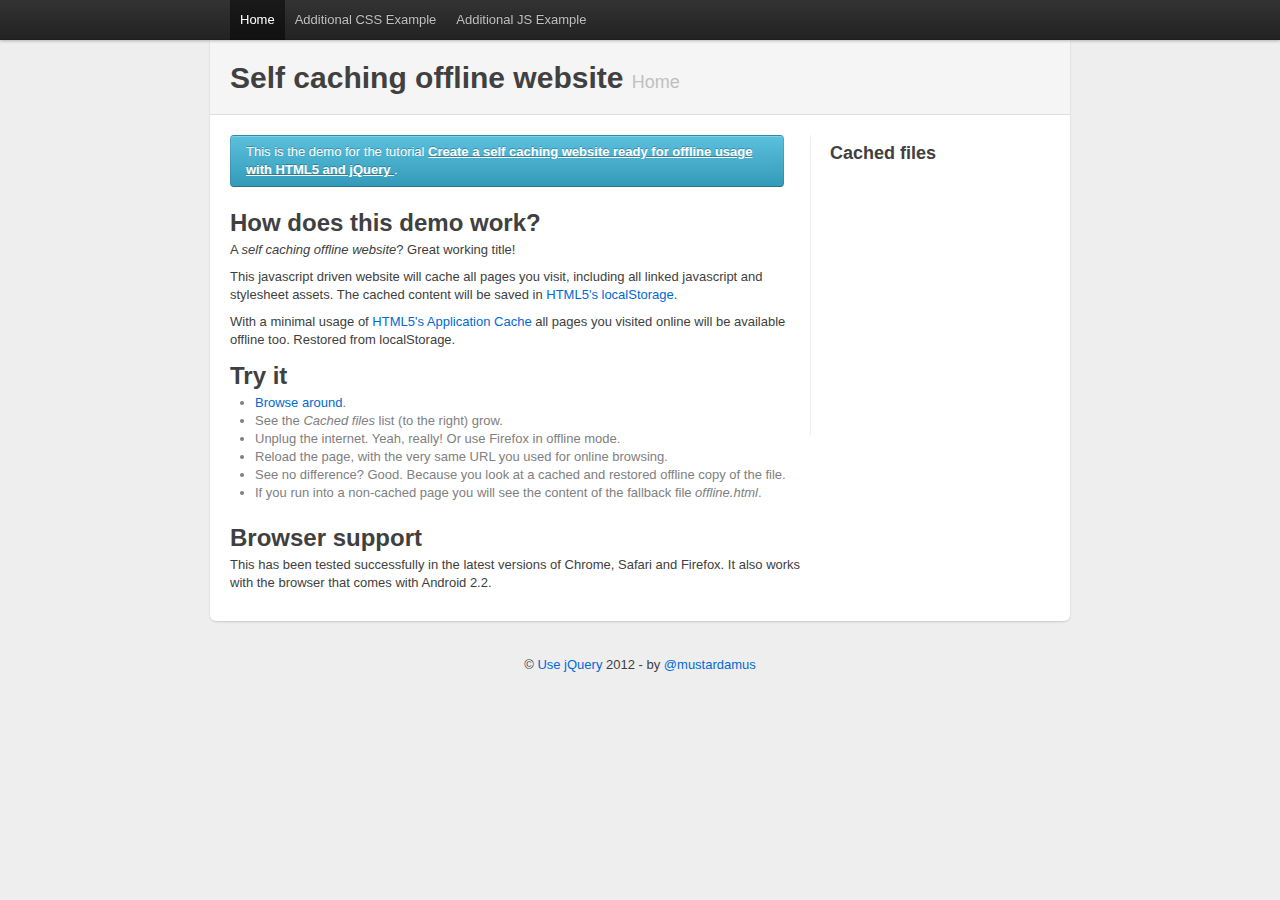
<file: index.html>
<!DOCTYPE html>
<html manifest="offline.appcache">
  <head>
    <title>Self caching offline website - Additional CSS Example</title>
    
    <link href='css/bootstrap.min.css' rel='stylesheet' type='text/css' />
    <link href='css/demo.css' rel='stylesheet' type='text/css' />
    
    <script src='js/jquery.js'></script>
    <script src='js/scow.js'></script>
  </head>
  <body>
    <div class="topbar">
      <div class="fill">
        <div class="container">
          <ul class="nav">
            <li class="active"><a href="index.html">Home</a></li>
            <li><a href="style.html">Additional CSS Example</a></li>
            <li><a href="javascript.html">Additional JS Example</a></li>
          </ul>
        </div>
      </div>
    </div>
    
    <div class="container">
      <div class="content">
        <div class="page-header">
          <h1>
            Self caching offline website
            <small>Home</small>
          </h1>
        </div>
        <div class="row">
          <div class="span10">
            <div class="alert-message info">
              This is the demo for the tutorial
              <a href="http://usejquery.com/posts/create-a-self-caching-website-ready-for-offline-usage-with-html5-and-jquery">
                Create a self caching website ready for offline usage with HTML5 and jQuery
              </a>.
            </div>
            
            <h2>How does this demo work?</h2>
            <p>
              A <em>self caching offline website</em>? Great working title! 
            </p>
            <p>
              This javascript driven website will cache all pages you visit, including all linked javascript and stylesheet
              assets. The cached content will be saved in
              <a href="http://dev.w3.org/html5/webstorage/#the-localstorage-attribute">HTML5's localStorage</a>.
            </p>
            <p>
              With a minimal usage of <a href="http://www.w3.org/TR/html5/offline.html#appcache">HTML5's Application Cache</a>
              all pages you visited online will be available offline too. Restored from localStorage.
            </p>
            
            <h2>Try it</h2>
            <ul>
              <li><a href="style.html">Browse</a> <a href="javascript.html">around</a>.</li>
              <li>See the <em>Cached files</em> list (to the right) grow.</li>
              <li>Unplug the internet. Yeah, really! Or use Firefox in offline mode.</li>
              <li>Reload the page, with the very same URL you used for online browsing.</li>
              <li>See no difference? Good. Because you look at a cached and restored offline copy of the file.</li>
              <li>If you run into a non-cached page you will see the content of the fallback file <em>offline.html</em>.</li>
            </ul>
            
            <h2>Browser support</h2>
            <p>
              This has been tested successfully in the latest versions of Chrome, Safari and Firefox. It also works
              with the browser that comes with Android 2.2.
            </p>
          </div>
          <div class="span4">
            <h3>Cached files</h3>
            <p><a class="btn" href="/new_cache" id="new-cache">Trigger New Cache</a></p>

            <ol id="cached-files"></ol>
          </div>
        </div>
      </div>

      <footer>
        <p>
          &copy; <a href="http://usejquery.com">Use jQuery</a> 2012
          - by <a href="http://twitter.com/mustardamus">@mustardamus</a>
        </p>
      </footer>
    </div>
  </body>
</html>
</file>
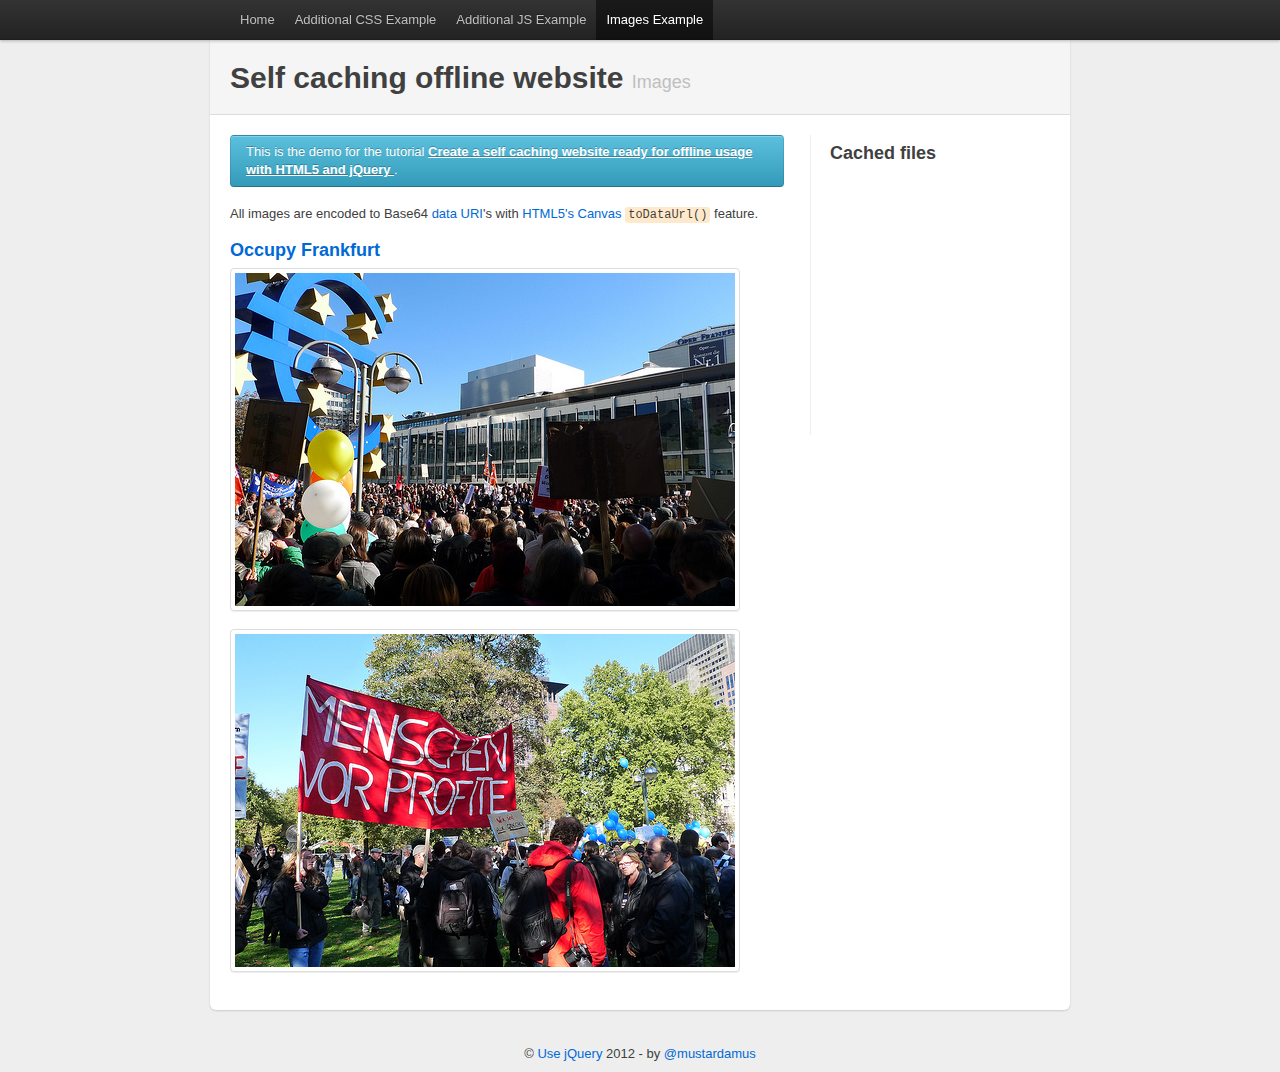
<file: images.html>
<!DOCTYPE html>
<html>
  <head>
    <title>Self caching offline website - Images Example</title>
    
    <link href='css/bootstrap.min.css' rel='stylesheet' type='text/css' />
    <link href='css/demo.css' rel='stylesheet' type='text/css' />
    
    <script src='js/jquery.js'></script>
    <script src='js/scow.js'></script>
  </head>
  <body>
    <div class="topbar">
      <div class="fill">
        <div class="container">
          <ul class="nav">
            <li><a href="index.html">Home</a></li>
            <li><a href="style.html">Additional CSS Example</a></li>
            <li><a href="javascript.html">Additional JS Example</a></li>
            <li class="active"><a href="images.html">Images Example</a></li>
          </ul>
        </div>
      </div>
    </div>
    
    <div class="container">
      <div class="content">
        <div class="page-header">
          <h1>
            Self caching offline website
            <small>Images</small>
          </h1>
        </div>
        <div class="row">
          <div class="span10">
            <div class="alert-message info">
              This is the demo for the tutorial
              <a href="http://usejquery.com/posts/create-a-self-caching-website-ready-for-offline-usage-with-html5-and-jquery">
                Create a self caching website ready for offline usage with HTML5 and jQuery
              </a>.
            </div>
            
            <p>
              All images are encoded to Base64 <a href="http://en.wikipedia.org/wiki/Data_URI_scheme">data URI</a>'s
              with <a href="http://www.w3.org/TR/html5/the-canvas-element.html#dom-canvas-todataurl">HTML5's Canvas</a>
              <code>toDataUrl()</code> feature.
            </p>
            
            <h3><a href="http://www.occupyfrankfurt.de/">Occupy Frankfurt</a></h3>
            
            <ul class="media-grid">
              <li>
                <a href="http://www.flickr.com/photos/scratchbeck/6246659696/in/photostream/">
                  <img class="thumbnail" src="images/occupy_ffm1.jpg" width="500" height="333" alt="">
                </a>
              </li>
              <li>
                <a href="http://www.flickr.com/photos/scratchbeck/6246138859/in/photostream/">
                  <img class="thumbnail" src="images/occupy_ffm2.jpg" width="500" height="333" alt="">
                </a>
              </li>
            </ul>
          </div>
          <div class="span4">
            <h3>Cached files</h3>
            <p><a class="btn" href="/new_cache" id="new-cache">Trigger New Cache</a></p>

            <ol id="cached-files"></ol>
          </div>
        </div>
      </div>

      <footer>
        <p>
          &copy; <a href="http://usejquery.com">Use jQuery</a> 2012
          - by <a href="http://twitter.com/mustardamus">@mustardamus</a>
        </p>
      </footer>
    </div>
  </body>
</html>
</file>
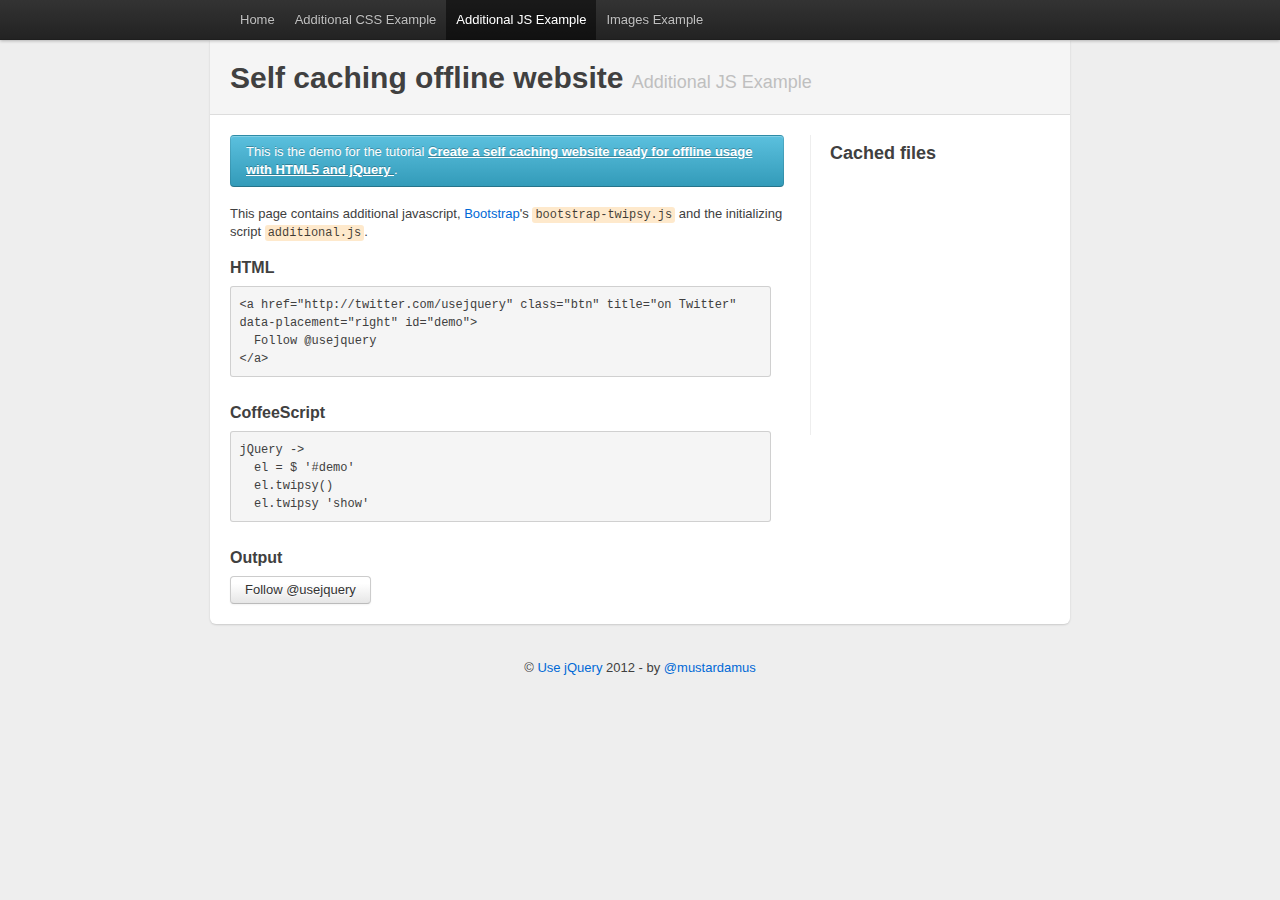
<file: javascript.html>
<!DOCTYPE html>
<html>
  <head>
    <title>Self caching offline website - Additional JS Example</title>
    
    <link href='css/bootstrap.min.css' rel='stylesheet' type='text/css' />
    <link href='css/demo.css' rel='stylesheet' type='text/css' />
    
    <script src='js/jquery.js'></script>
    <script src='js/scow.js'></script>

    <script src='js/bootstrap-twipsy.js'></script>
    <script src='js/additional.js'></script>
  </head>
  <body>
    <div class="topbar">
      <div class="fill">
        <div class="container">
          <ul class="nav">
            <li><a href="index.html">Home</a></li>
            <li><a href="style.html">Additional CSS Example</a></li>
            <li class="active"><a href="javascript.html">Additional JS Example</a></li>
            <li><a href="images.html">Images Example</a></li>
          </ul>
        </div>
      </div>
    </div>
    
    <div class="container">
      <div class="content">
        <div class="page-header">
          <h1>
            Self caching offline website
            <small>Additional JS Example</small>
          </h1>
        </div>
        <div class="row">
          <div class="span10">
            <div class="alert-message info">
              This is the demo for the tutorial
              <a href="http://usejquery.com/posts/create-a-self-caching-website-ready-for-offline-usage-with-html5-and-jquery">
                Create a self caching website ready for offline usage with HTML5 and jQuery
              </a>.
            </div>
            
            <p>
              This page contains additional javascript, <a href="http://twitter.github.com/bootstrap/">Bootstrap</a>'s
              <code>bootstrap-twipsy.js</code> and the initializing script <code>additional.js</code>.
            </p>
            
            <h4>HTML</h4>            
            <pre>&lt;a href="http://twitter.com/usejquery" class="btn" title="on Twitter" data-placement="right" id="demo"&gt;
  Follow @usejquery
&lt;/a&gt;</pre>
      
            <h4>CoffeeScript</h4>
            <pre>jQuery ->
  el = $ '#demo'
  el.twipsy()
  el.twipsy 'show'</pre>

            <h4>Output</h4>
            <a href="http://twitter.com/usejquery" class="btn" title="on Twitter" data-placement="right" id="demo">
              Follow @usejquery
            </a>
          </div>
          <div class="span4">
            <h3>Cached files</h3>
            <p><a class="btn" href="/new_cache" id="new-cache">Trigger New Cache</a></p>

            <ol id="cached-files"></ol>
          </div>
        </div>
      </div>

      <footer>
        <p>
          &copy; <a href="http://usejquery.com">Use jQuery</a> 2012
          - by <a href="http://twitter.com/mustardamus">@mustardamus</a>
        </p>
      </footer>
    </div>
  </body>
</html>
</file>
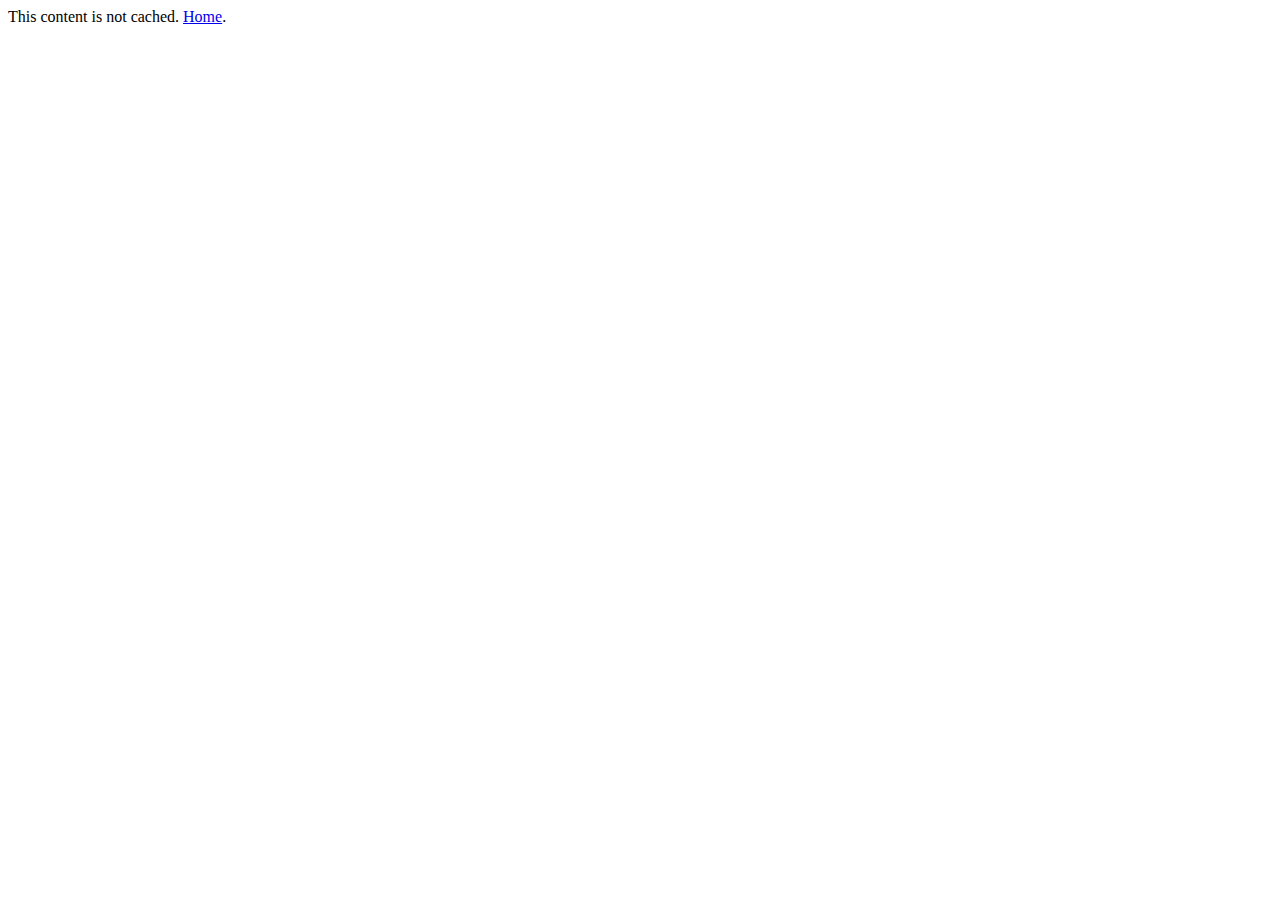
<file: offline.html>
<!DOCTYPE html>
<html manifest="offline.appcache">
  <head>
    <title>Offline</title>
    
    <script src='js/jquery.js'></script>
    <script src='js/scow.js'></script>
  </head>
  <body>
    This content is not cached. <a href="index.html">Home</a>.
  </body>
</html>
</file>
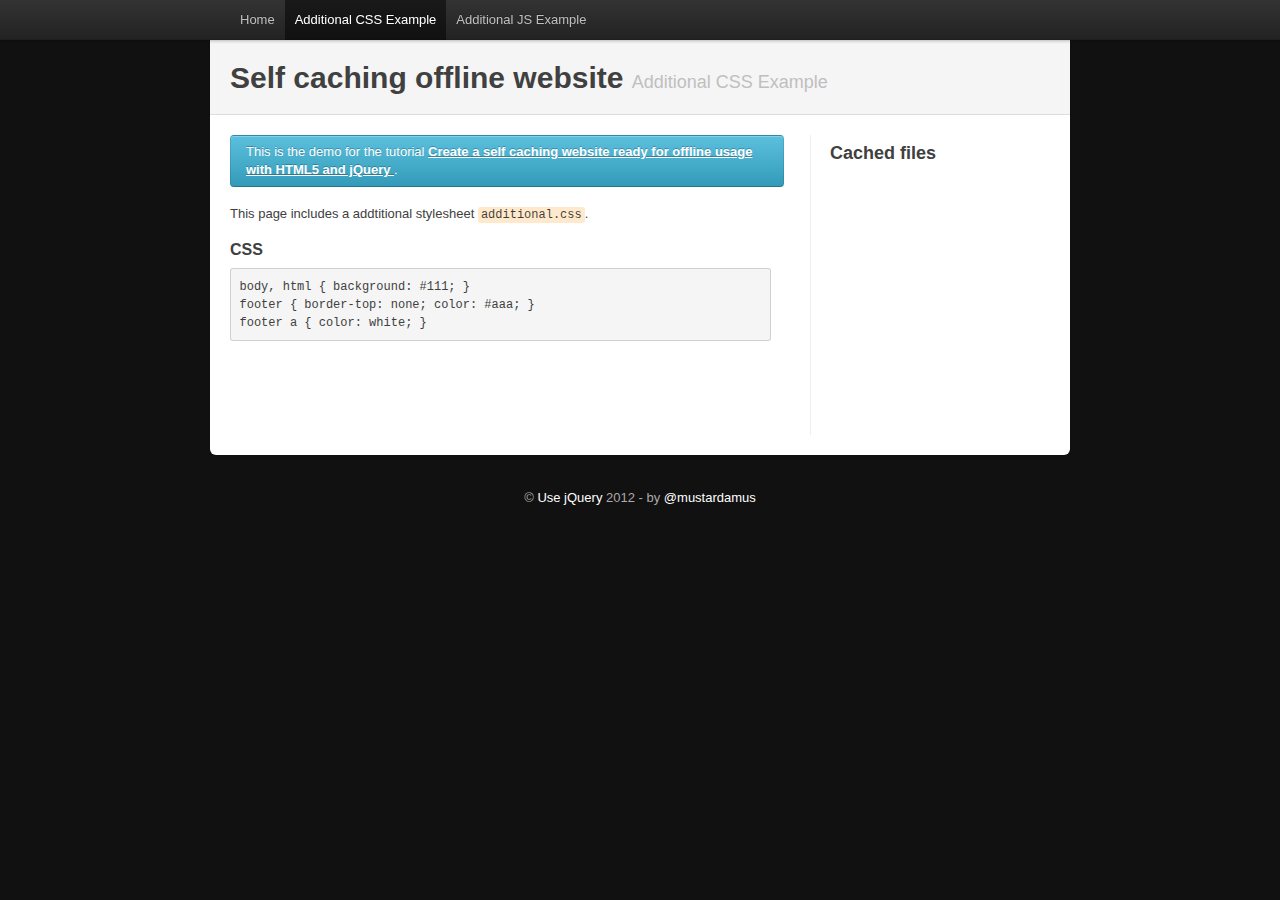
<file: style.html>
<!DOCTYPE html>
<html>
  <head>
    <title>Self caching offline website - Additional CSS Example</title>
    
    <link href='css/bootstrap.min.css' rel='stylesheet' type='text/css' />
    <link href='css/demo.css' rel='stylesheet' type='text/css' />
    <link href='css/additional.css' rel='stylesheet' type='text/css' />
    
    <script src='js/jquery.js'></script>
    <script src='js/scow.js'></script>
  </head>
  <body>
    <div class="topbar">
      <div class="fill">
        <div class="container">
          <ul class="nav">
            <li><a href="index.html">Home</a></li>
            <li class="active"><a href="style.html">Additional CSS Example</a></li>
            <li><a href="javascript.html">Additional JS Example</a></li>
          </ul>
        </div>
      </div>
    </div>
    
    <div class="container">
      <div class="content">
        <div class="page-header">
          <h1>
            Self caching offline website
            <small>Additional CSS Example</small>
          </h1>
        </div>
        <div class="row">
          <div class="span10">
            <div class="alert-message info">
              This is the demo for the tutorial
              <a href="http://usejquery.com/posts/create-a-self-caching-website-ready-for-offline-usage-with-html5-and-jquery">
                Create a self caching website ready for offline usage with HTML5 and jQuery
              </a>.
            </div>
            
            <p>
              This page includes a addtitional stylesheet <code>additional.css</code>.
            </p>
            
            <h4>CSS</h4>
            <pre>body, html { background: #111; }
footer { border-top: none; color: #aaa; }
footer a { color: white; }</pre>
          </div>
          <div class="span4">
            <h3>Cached files</h3>
            <p><a class="btn" href="/new_cache" id="new-cache">Trigger New Cache</a></p>

            <ol id="cached-files"></ol>
          </div>
        </div>
      </div>

      <footer>
        <p>
          &copy; <a href="http://usejquery.com">Use jQuery</a> 2012
          - by <a href="http://twitter.com/mustardamus">@mustardamus</a>
        </p>
      </footer>
    </div>
  </body>
</html>
</file>
<file: css/additional.css>
body, html { background: #111; }
footer { border-top: none; color: #aaa; }
footer a { color: white; }
</file>
<file: css/demo.css>
/* view-source:http://twitter.github.com/bootstrap/examples/container-app.html */

/* Override some defaults */
html, body {
  background-color: #eee;
}
body {
  padding-top: 40px; /* 40px to make the container go all the way to the bottom of the topbar */
}
.container > footer p {
  text-align: center; /* center align it with the container */
}
.container {
  width: 820px; /* downsize our container to make the content feel a bit tighter and more cohesive. NOTE: this removes two full columns from the grid, meaning you only go to 14 columns and not 16. */
}

/* The white background content wrapper */
.content {
  background-color: #fff;
  padding: 20px;
  margin: 0 -20px; /* negative indent the amount of the padding to maintain the grid system */
  -webkit-border-radius: 0 0 6px 6px;
     -moz-border-radius: 0 0 6px 6px;
          border-radius: 0 0 6px 6px;
  -webkit-box-shadow: 0 1px 2px rgba(0,0,0,.15);
     -moz-box-shadow: 0 1px 2px rgba(0,0,0,.15);
          box-shadow: 0 1px 2px rgba(0,0,0,.15);
}

/* Page header tweaks */
.page-header {
  background-color: #f5f5f5;
  padding: 20px 20px 10px;
  margin: -20px -20px 20px;
}

/* Styles you shouldn't keep as they are for displaying this base example only */
.content .span10,
.content .span4 {
  min-height: 300px;
}
/* Give a quick and non-cross-browser friendly divider */
.content .span4 {
  margin-left: 0;
  padding-left: 19px;
  border-left: 1px solid #eee;
}

.topbar .btn {
  border: 0;
}

.alert-message, pre {
  width: 90%;
}
.alert-message a {
  color: white;
  text-decoration: underline;
}
#new-cache { display: none; } /* show if in development mode */
</file>
